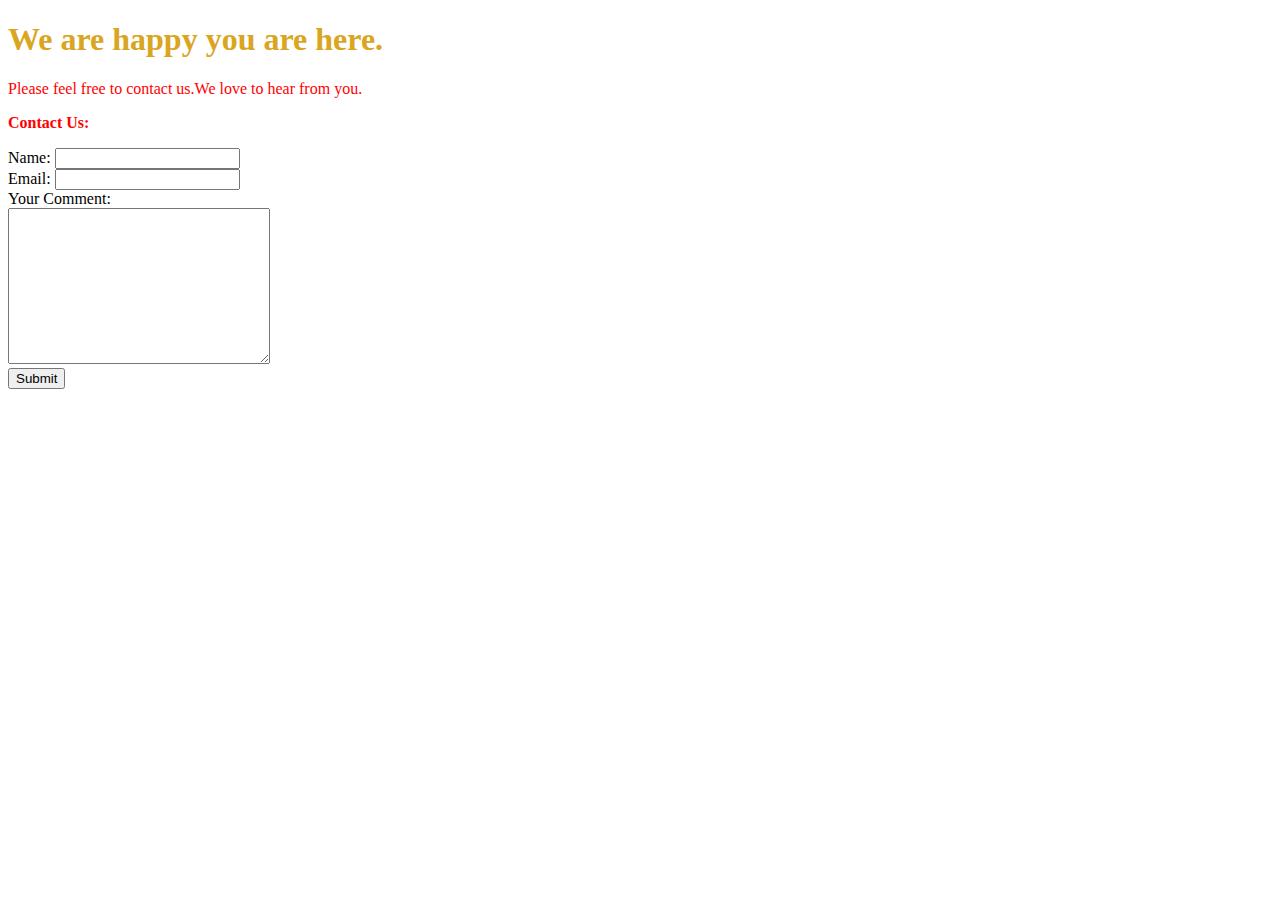
<file: Contact.html>
<!DOCTYPE html>
<html lang="en">
<head>
    <meta charset="UTF-8">
    <title>Contact Us</title>
    <link rel="stylesheet" href="CSS/styles.css">

</head>
<body>
    <h1>We are happy you are here. </h1>
    <p>Please feel free to contact us.We love to hear from you.</p>
    <p> <strong> Contact Us:</strong> </p>

<form action="mailto:mansuntravel1@gmail.com" enctype="text/plain" method="post" >
    <label> Name:</label>
    <input type="text" name="Your Name">
    <br>
    <label>Email:</label>
    <input type="email" name="Your email">
    <br>
   <label>Your Comment:</label> 
   <br>
   <textarea name="Your message" cols="30" rows="10"></textarea>
    <br>
    <input type="Submit" name="" >
    <br>
 
</form>
    
</body>
</html>
</file>
<file: CSS/styles.css>
h1{
            color: goldenrod;
        }
        
        p{
            color: red;
    
        }

            hr{
            color: black;
            height: 5px;
            border-style: dotted none none;
            border-width: 10px;
            width: 10%;
        }

                td{
            color: blueviolet;
            font-size: large;
            font-style: italic;
            font-family: Georgia, 'Times New Roman', Times, serif;
        }
                    table{
            border: red;
        }
                    ol{
                        font-style: italic;
                        color: #A86464;

        }
</file>
